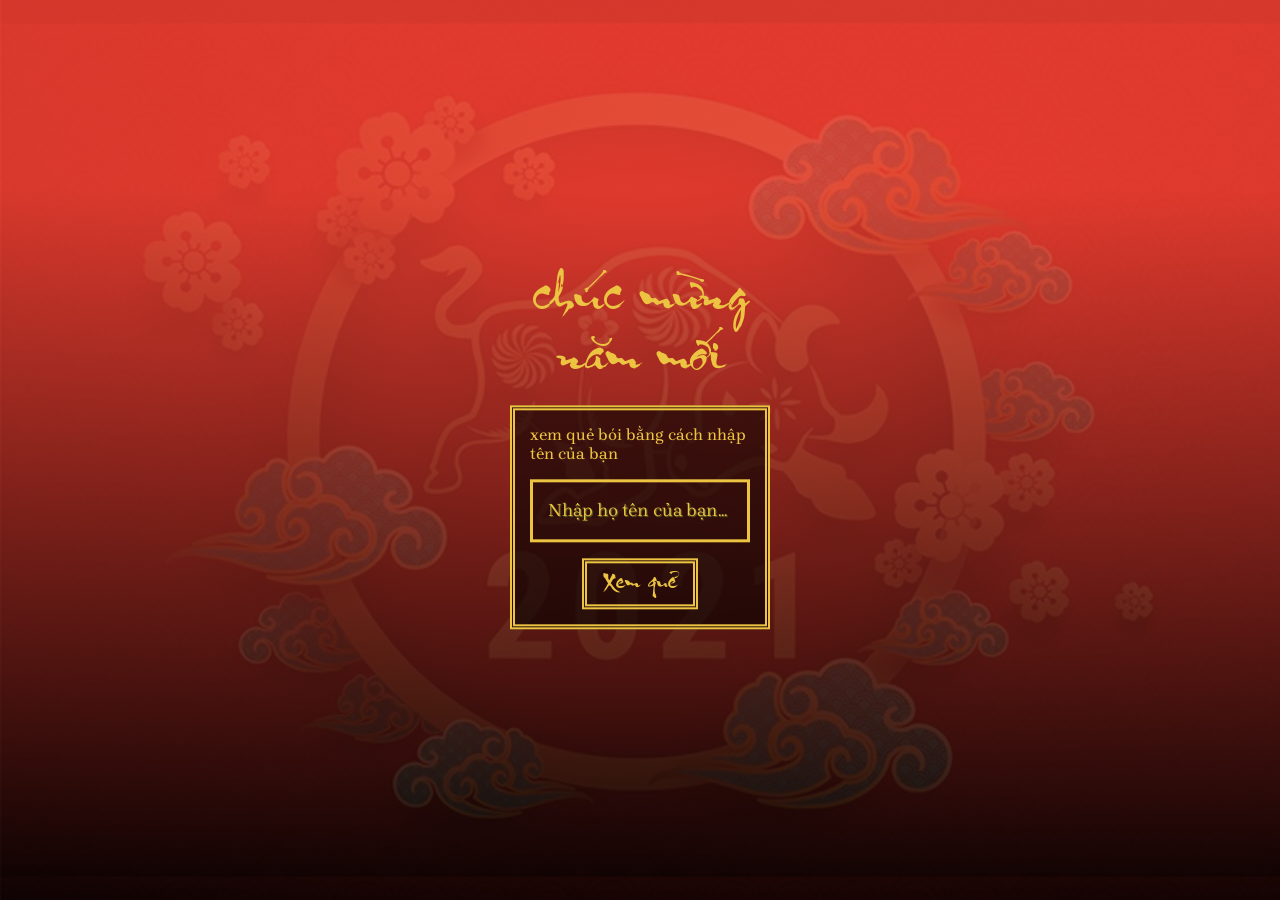
<file: index.html>
<html lang="en">

<head>
    <meta charset="UTF-8">
    <meta http-equiv="X-UA-Compatible" content="IE=edge">
    <meta name="viewport" content="width=device-width, initial-scale=1.0">
    <link rel="preconnect" href="https://fonts.gstatic.com">
    <link href="https://fonts.googleapis.com/css2?family=Brygada+1918:wght@400;700&display=swap" rel="stylesheet">
    <script src="https://ajax.googleapis.com/ajax/libs/jquery/3.5.1/jquery.min.js"></script>
    <title>Document</title>
    <style>
        @font-face {
            font-family: 'AnkeCalligraphthuphap';
            src: url('thuphapuni/HL-OngDo-Unicode.ttf');
        }
        
         :root {
            --theme-color-1: rgb(236, 196, 66);
        }
        
        body {
            background-image: linear-gradient(rgba(224, 60, 46, .9) 21%, rgba(0, 0, 0, .9) 100%), url(trau2021.jpg);
            background-size: 100%, 100%;
            background-position: 0% 0%, 50% 50%;
            font-family: 'Brygada 1918', serif !important;
        }
        
        .border-double-5-gold {
            border: 5px double rgb(236, 196, 66);
            padding: 15px;
        }
        
        .border-3-gold {
            border: 3px solid rgb(236, 196, 66);
            padding: 15px;
        }
        
        .color-gold {
            color: rgb(236, 196, 66);
        }
        
        .background-theme {
            background-image: linear-gradient(rgba(224, 60, 46, .9) 21%, rgba(0, 0, 0, .5) 100%);
        }
        
        .font-thu-phap {
            font-family: 'AnkeCalligraphthuphap';
        }
        
         ::placeholder {
            color: rgb(236, 196, 66);
        }
        
        input {
            color: whitesmoke;
            text-shadow: 1px 1px 1px rgba(136, 196, 66, .5);
        }
        
        input:focus {
            box-shadow: 2px 2px 2px 2px rgba(236, 196, 66, .5), 2px -2px 2px 2px rgba(236, 196, 66, .5), -2px 2px 2px 2px rgba(236, 196, 66, .5), -2px -2px 2px 2px rgba(236, 196, 66, .5);
            color: whitesmoke;
            text-shadow: 1px 1px 1px rgba(136, 196, 66, .5);
        }
        
        .hover-shadown1:hover {
            -webkit-box-shadow: 2px 2px 2px 2px var(--theme-color-1), -2px 2px 2px 2px var(--theme-color-1), 2px -2px 2px 2px var(--theme-color-1), -2px -2px 2px 2px var(--theme-color-1);
            box-shadow: 2px 2px 2px 2px var(--theme-color-1), -2px 2px 2px 2px var(--theme-color-1), 2px -2px 2px 2px var(--theme-color-1), -2px -2px 2px 2px var(--theme-color-1);
            color: var(--theme-color-1);
            transition: 0.3s ease-in-out;
            font-weight: bold;
        }
        
        @keyframes mydropdown {
            from {
                opacity: 0;
            }
            to {
                opacity: 1;
            }
        }
        
        #que,
        #form-in div {
            animation-name: mydropdown;
            animation-duration: 2s;
            animation-timing-function: ease-in-out;
            background-image: linear-gradient(rgba(224, 60, 46, .8) 0%, rgba(0, 0, 0, .6) 0%);
        }
    </style>
    <link href="https://cdn.jsdelivr.net/npm/bootstrap@5.0.0-beta2/dist/css/bootstrap.min.css" rel="stylesheet" integrity="sha384-BmbxuPwQa2lc/FVzBcNJ7UAyJxM6wuqIj61tLrc4wSX0szH/Ev+nYRRuWlolflfl" crossorigin="anonymous">

</head>

<body>
    <div class="position-absolute top-50 start-50 translate-middle  " id="form-in" style="width: 260px; ">
        <h1 class="font-thu-phap color-gold  text-center mb-3" style="font-size: calc( 24px + 2vw );">chúc mừng năm mới</h1>
        <div class="border-double-5-gold  background-theme col-12 text-center">
            <h6 class="color-gold text-start mb-3" style="font-size:16px">xem quẻ bói bằng cách nhập tên của bạn</h6>
            <input type="text " id="name" style="width: 100%; background:transparent; outline: none; font-size:18px " class="border-3-gold " placeholder="Nhập họ tên của bạn... ">
            <button onclick="rutque()" class="mt-3 border-double-5-gold py-1 px-3 hover-shadown1 font-thu-phap color-gold" style="background:transparent; font-size:22px">Xem quẻ</button>
        </div>
    </div>
    <div class="position-absolute top-50 start-50 translate-middle background-theme border-double-5-gold text-center d-none" style="width: 260px;" id="que">
        <h1 class="color-gold  text-center mb-3" style="font-size: calc( 14px + 2vw );"><b>Quẻ bói</b></h1>
        <span id="que_number" class="py-1 px-3 m-auto rounded border-3-gold" style="background-color:var(--theme-color-1);font-weight: bold;">16</span>
        <h6 class="color-gold text-start mb-3 mt-3" style="font-size:16px">Trong năm nay <span id="short-name">bạn</span> sẽ</h6>
        <p class="border-3-gold color-gold font-thu-phap" style="font-size:32px" id="thien-y">đi chơi cùng thần chết</p>
    </div>

    <script src="https://cdn.jsdelivr.net/npm/bootstrap@5.0.0-beta2/dist/js/bootstrap.bundle.min.js " integrity="sha384-b5kHyXgcpbZJO/tY9Ul7kGkf1S0CWuKcCD38l8YkeH8z8QjE0GmW1gYU5S9FOnJ0 " crossorigin="anonymous "></script>
    <!-- bat dau su ly -->
    <script>
        function rutque() {
            // kiem tra xem input co trong khong da
            // neu sau trong thi nhap lai
            if (document.getElementById('name').value == "") {
                alert('Bạn chưa nhập tên nha, nhập lại đi nhá');
            } else {
                // luu gia tri vao 1 bien
                var ten = document.getElementById('name').value;
                // xoa het ky tu trang cuoi xau
                while (ten[ten.length - 1] == " ") {
                    ten = ten.slice(0, -1);
                }
                // doc cac ky tu den khi gap ky tu trang
                let i = 1;
                var short_name = "";
                while ((ten[ten.length - i] != ' ') && (ten.length >= i)) {
                    short_name = ten[ten.length - i] + short_name;
                    i++;
                }
                $('#short-name').html(short_name);
                // khoi tao so ngau nhien                            
                var first_word, second_word, first_num, second_num;
                // khoi tao cho bien dau tien
                switch (Math.floor(Math.random() * 10)) {
                    case 0:
                        first_word = "Chúc tết";
                        first_num = '0';
                        break;
                    case 1:
                        first_word = "Lì xì cho";
                        first_num = '1';
                        break;
                    case 2:
                        first_word = "Hát cùng";
                        first_num = '2';
                        break;
                    case 3:
                        first_word = "Chụp ảnh chung với";
                        first_num = '3';
                        break;
                    case 4:
                        first_word = "Đi ăn với";
                        first_num = '4';
                        break;
                    case 5:
                        first_word = "Xem phim cùng";
                        first_num = '5';
                        break;
                    case 6:
                        first_word = "Nắm tay";
                        first_num = '6';
                        break;
                    case 7:
                        first_word = "Đi dạo cạnh";
                        first_num = '7';
                        break;
                    case 8:
                        first_word = "Ngắm nhìn";
                        first_num = '8';
                        break;
                    case 9:
                        first_word = "Nhậu với";
                        first_num = '9';
                        break;
                }
                switch (Math.floor(Math.random() * 10)) {
                    case 0:
                        second_word = "Chủ tịch nước";
                        second_num = '0';
                        break;
                    case 1:
                        second_word = "Trùm xã hội đen";
                        second_num = '1';
                        break;
                    case 2:
                        second_word = "Thú cưng";
                        second_num = '2';
                        break;
                    case 3:
                        second_word = "khủng long";
                        second_num = '3';
                        break;
                    case 4:
                        second_word = "chính mình";
                        second_num = '4';
                        break;
                    case 5:
                        second_word = "bạn thân";
                        second_num = '5';
                        break;
                    case 6:
                        second_word = "tổng thống mỹ";
                        second_num = '6';
                        break;
                    case 7:
                        second_word = "Sasuke";
                        second_num = '7';
                        break;
                    case 8:
                        second_word = "Mặt trời";
                        second_num = '8';
                        break;
                    case 9:
                        second_word = "Bia";
                        second_num = '9';
                        break;
                }
                $("#form-in").addClass("d-none");
                $('#que').removeClass('d-none');
                $('#que_number').html(first_num + second_num);
                $('#thien-y').html(first_word + " " + second_word);
            }
        }
    </script>
</body>

</html>

</html>
</file>
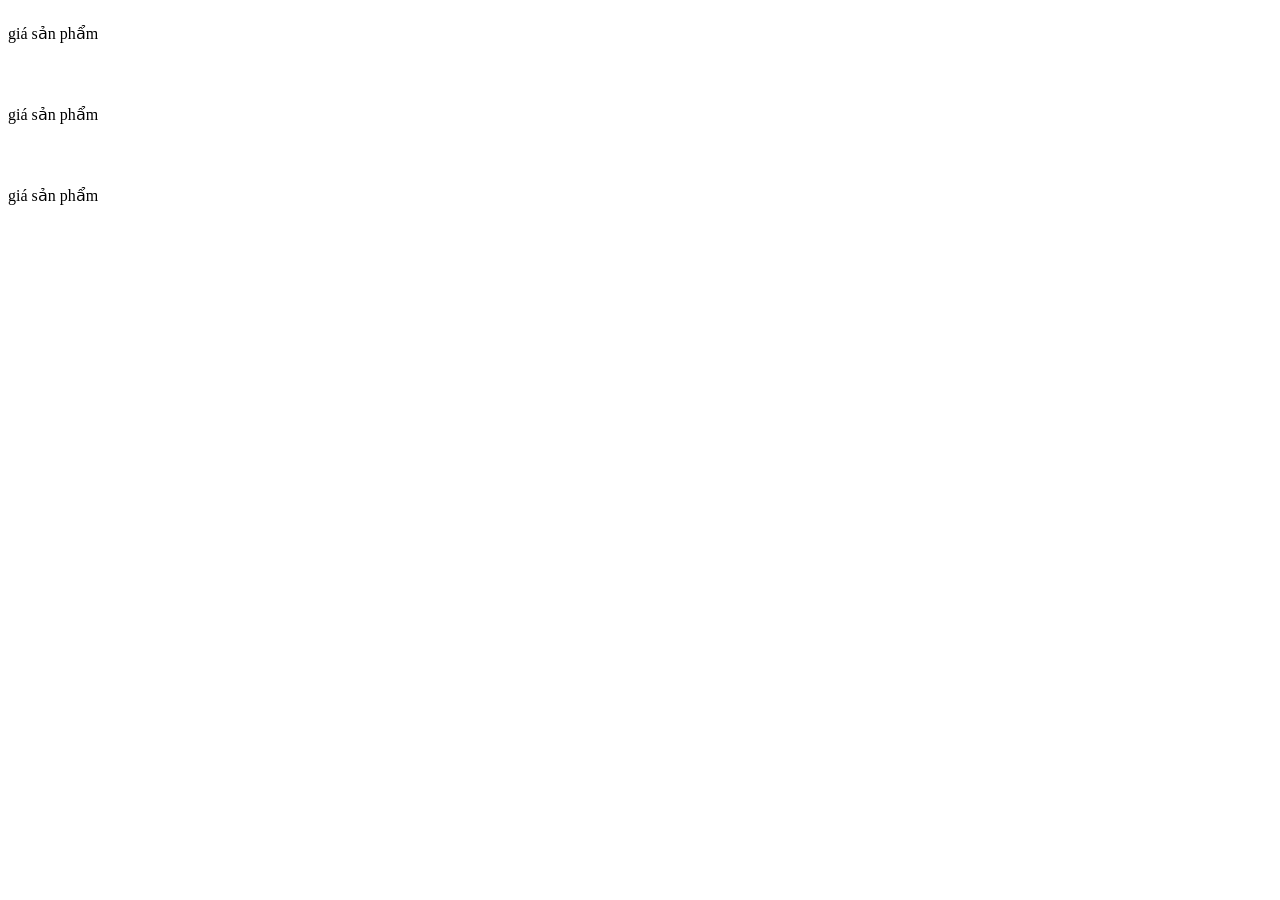
<file: keo.html>
<html lang="en">
<head>
    <!-- thanh kéo sử  -->
    <!-- sử dụng như owl carousel chèn file css, js và khối html -->
    <meta charset="UTF-8">
    <meta http-equiv="X-UA-Compatible" content="IE=edge">
    <meta name="viewport" content="width=device-width, initial-scale=1.0">
    <link rel="preconnect" href="https://fonts.gstatic.com">
    <link href="https://fonts.googleapis.com/css2?family=Brygada+1918:wght@400;700&display=swap" rel="stylesheet">
    <script src="https://ajax.googleapis.com/ajax/libs/jquery/3.5.1/jquery.min.js"></script>
    <title>Document</title>
    <!-- css setup -->
    <link rel="stylesheet" href="keo.min.css">

    <!-- css tùy chỉnh -->
    <style>
        /* căn chỉnh kích cỡ */
        .scrolling-bar.scrolling-bar-2,.scrolling-bar.scrolling-bar-3{
            box-sizing: border-box;
            width: 800px;
            height: 30px;
        }

        /* css thanh trượt */
        .scrolling-bar.scrolling-bar-3::-webkit-scrollbar-track {
            box-shadow: inset 0 0 5px blue;
            z-index: 1;
        }

        /* css cho con lăn */
        .scrolling-bar.scrolling-bar-2::-webkit-scrollbar-thumb {
            background-color: green;
        }
    </style>

</head>

<body>
    <!-- khối cơ bản -->
    <div class="scrolling-bar " id="">
        <div class="scrolling-setting" data-level-scrol="3">
            <!-- data-level-scrol để chỉnh mức chia của thanh -->
            <span class="scroll-position">0</span>
            <!-- vị trí con lăn -->
        </div>
    </div>

    <p id="output">giá sản phẩm <span class="price"></span></p>

    <!-- chi tiết khối -->
    <!-- thanh bên ngoài chiều rộng hiển thị trên trang web -->
    <div class="scrolling-bar " id="scrolling-bar-2">
        <!-- tạo 1 phần bên trong rộng hơn phần bên ngoài để  có thanh kéo sang ngang -->
        <div class="scrolling-setting" data-level-scrol="16">
            <!-- data-level-scrol là thuộc tính tự đặt, dùng jquery lấy giá trị của data để chia thang kéo -->
            <!-- chứa vị trí hiện tại  của thanh-->
            <span class="scroll-position">0</span>
        </div>
    </div>
    <p id="output-2">giá sản phẩm <span class="price"></span></p>


    <div class="scrolling-bar " id="scrolling-bar-3">
        <div class="scrolling-setting" data-level-scrol="100">
            <span class="scroll-position">0</span>
        </div>
    </div>
    <p id="output-3">giá sản phẩm <span class="price"></span></p>

    <!-- js tùy chỉnh -->
    <script>
        $(document).ready(
            function () {
                $('.scrolling-bar').scroll(
                    function () {
                        // js cho thanh kéo 1
                        // in giá trị của thanh kéo lên id cụ thể
                        $('#output .price').html($('#scrolling-bar-1').find('.scroll-position').html());
                        // js cho thanh kéo 2
                        $('#output-2 .price').html($('#scrolling-bar-2').find('.scroll-position').html());
                        // js cho thanh keo 3
                        $('#output-3 .price').html($('#scrolling-bar-3').find('.scroll-position').html());
                    }
                )
            })
    </script>

    <!-- js setup-->
    <script src="setupscrollbar.min.js">
    </script>

</body>

</html>
</file>
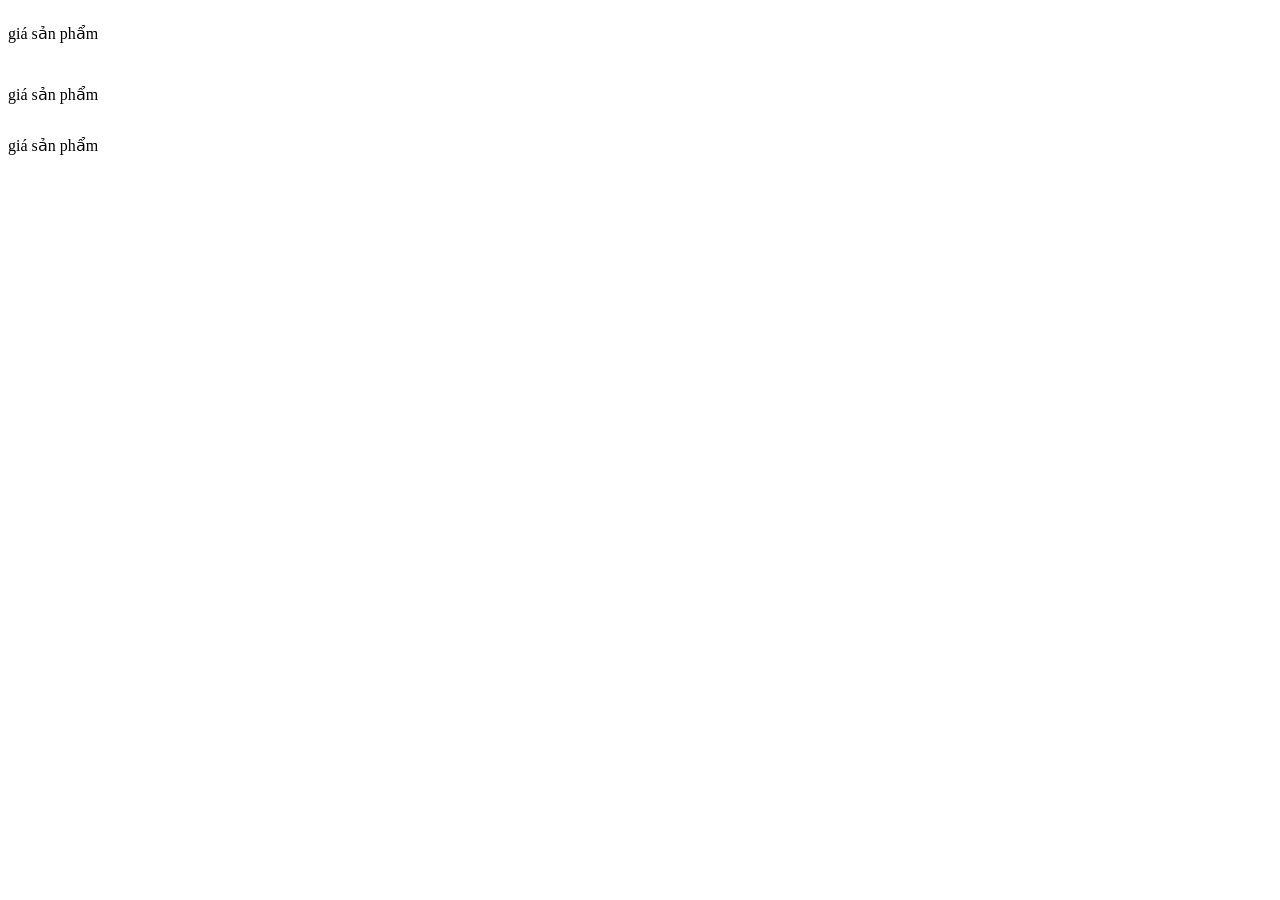
<file: keo.min.html>
<html lang="en"><head><meta charset="UTF-8"><meta http-equiv="X-UA-Compatible" content="IE=edge"><meta name="viewport" content="width=device-width,initial-scale=1"><link rel="preconnect" href="https://fonts.gstatic.com"><link href="https://fonts.googleapis.com/css2?family=Brygada+1918:wght@400;700&display=swap" rel="stylesheet"><script src="https://ajax.googleapis.com/ajax/libs/jquery/3.5.1/jquery.min.js"></script><title>Document</title><!-- css setup --><link rel="stylesheet" href="keo.css"><style>.scrolling-bar.scrolling-bar-2{height:10px}</style></head><body><!-- tạo thanh viền bên ngoài --><!-- các thanh kéo sẽ có chung class scrolling-bar --><div class="scrolling-bar" id="scrolling-bar-1"><!-- tạo 1 phần bên trong rộng hơn phần bên ngoài để  có thanh kéo sang ngang --><div class="scrolling-setting" data-level-scrol="3"><!-- data-level-scrol là thuộc tính tự đặt, --><!-- dùng jquery lấy giá trị của data để chia ra số lượng mắt xích --> <span class="scroll-position">0</span><!-- chứa vị trí hiện tại  của thanh--></div></div><p id="output">giá sản phẩm <span class="price"></span></p><div class="scrolling-bar" id="scrolling-bar-2"><!-- tạo 1 phần bên trong rộng hơn phần bên ngoài để  có thanh kéo sang ngang --><div class="scrolling-setting" data-level-scrol="16"><!-- data-level-scrol là thuộc tính tự đặt, dùng jquery lấy giá trị của data để chia thang kéo --><!-- chứa vị trí hiện tại  của thanh--> <span class="scroll-position">0</span></div></div><p id="output-2">giá sản phẩm <span class="price"></span></p><div class="scrolling-bar" id="scrolling-bar-3"><!-- tạo 1 phần bên trong rộng hơn phần bên ngoài để  có thanh kéo sang ngang --><div class="scrolling-setting" data-level-scrol="100"><!-- data-level-scrol là thuộc tính tự đặt, dùng jquery lấy giá trị của data để chia thang kéo --><!-- chứa vị trí hiện tại  của thanh--> <span class="scroll-position">0</span></div></div><p id="output-3">giá sản phẩm <span class="price"></span></p><!-- js tùy chỉnh --><script>$(document).ready(
            function () {
                $('.scrolling-bar').scroll(
                    function () {
                        // js cho thanh kéo 1
                        // in giá trị của thanh kéo lên id cụ thể
                        $('#output .price').html($('#scrolling-bar-1').find('.scroll-position').html());
                        // js cho thanh kéo 2
                        $('#output-2 .price').html($('#scrolling-bar-2').find('.scroll-position').html());
                        // js cho thanh keo 3
                        $('#output-3 .price').html($('#scrolling-bar-3').find('.scroll-position').html());
                    }
                )
            })</script><!-- js setup--><script src="setupscrollbar.min.js"></script></body></html>
</file>
<file: keo.css>
.scrolling-bar {
  -webkit-box-sizing: border-box;
          box-sizing: border-box;
  overflow-x: scroll !important;
  overflow-y: hidden !important;
}

.scrolling-bar .scrolling-setting {
  color: transparent;
  background: transparent;
  padding: 0;
  height: 0;
}

.scrolling-bar::-webkit-scrollbar-corner {
  width: 0;
  height: 0;
}

.scrolling-bar::-webkit-scrollbar-track {
  -webkit-box-shadow: inset 0 0 5px grey;
          box-shadow: inset 0 0 5px grey;
  z-index: 1;
}

.scrolling-bar::-webkit-scrollbar-thumb {
  background: black;
  z-index: -1;
}
/*# sourceMappingURL=keo.css.map */
</file>
<file: keo.min.css>
.scrolling-bar{-webkit-box-sizing:border-box;box-sizing:border-box;overflow-x:scroll!important;overflow-y:hidden!important}.scrolling-bar .scrolling-setting{color:transparent;background:0 0;padding:0;height:0}.scrolling-bar::-webkit-scrollbar-corner{width:0;height:0}.scrolling-bar::-webkit-scrollbar-track{-webkit-box-shadow:inset 0 0 5px grey;box-shadow:inset 0 0 5px grey;z-index:1}.scrolling-bar::-webkit-scrollbar-thumb{background:#000;z-index:-1}
</file>
